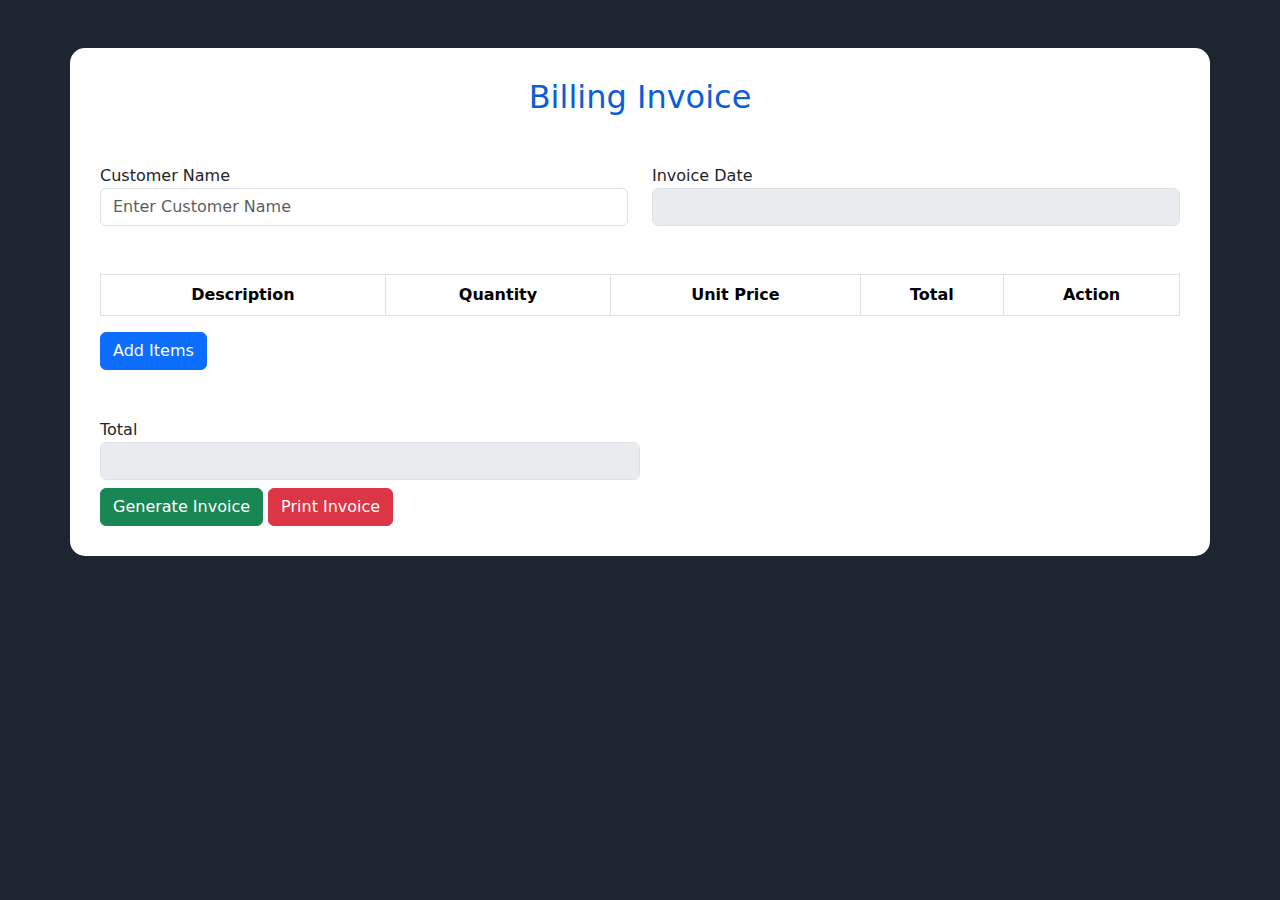
<file: index.html>
<!doctype html>
<html lang="en">

<head>
    <meta charset="utf-8">
    <meta name="viewport" content="width=device-width, initial-scale=1">
    <title>Invoice System</title>
    <link href="https://cdn.jsdelivr.net/npm/bootstrap@5.3.3/dist/css/bootstrap.min.css" rel="stylesheet"
        integrity="sha384-QWTKZyjpPEjISv5WaRU9OFeRpok6YctnYmDr5pNlyT2bRjXh0JMhjY6hW+ALEwIH" crossorigin="anonymous">
    <link rel="stylesheet" href="style.css">
</head>

<body>
    <div class="container mt-5">
        <h2 class="mb-5 text-center">Billing Invoice</h2>
        <form id="invoiceForm">
            <div class="row mt-5 mb-5">
                <div class="form-group col-md-6">
                    <label for="customerName">Customer Name</label>
                    <input type="text" class="form-control" id="customerName" placeholder="Enter Customer Name">
                </div>
                <div class="form-group col-md-6">
                    <label for="invoiceDate">Invoice Date</label>
                    <input type="text" class="form-control" id="invoiceDate" disabled readonly>
                </div>
            </div>
            <table class="table table-bordered">
                <thead>
                    <tr>
                        <th class="col">Description</th>
                        <th class="col">Quantity</th>
                        <th class="col">Unit Price</th>
                        <th class="col">Total</th>
                        <th class="col">Action</th>
                    </tr>
                </thead>
                <!-- Items will be added here dynamically -->
                <tbody id="invoiceItems">

                </tbody>
            </table>
            <button type="button" class="btn btn-primary" onclick="addInvoiceItems()">Add Items</button>
            <div class="form-group col-md-6 mt-5">
                <label for="totalAmount">Total</label>
                <input type="text" class="form-control" id="totalAmount" disabled readonly>
                <button type="button" class="btn btn-success mt-2" onclick="updatedTotalAmount()">Generate Invoice</button>
                <button type="button" class="btn btn-danger mt-2" onclick="printInvoice()">Print Invoice</button>
            </div>
        </form>
    </div>

    <!-- Script -->
    <script src="https://cdnjs.cloudflare.com/ajax/libs/jquery/3.7.1/jquery.min.js"
        integrity="sha512-v2CJ7UaYy4JwqLDIrZUI/4hqeoQieOmAZNXBeQyjo21dadnwR+8ZaIJVT8EE2iyI61OV8e6M8PP2/4hpQINQ/g=="
        crossorigin="anonymous" referrerpolicy="no-referrer"></script>
    <script src="https://cdnjs.cloudflare.com/ajax/libs/jquery/3.7.1/jquery.slim.min.js"
        integrity="sha512-sNylduh9fqpYUK5OYXWcBleGzbZInWj8yCJAU57r1dpSK9tP2ghf/SRYCMj+KsslFkCOt3TvJrX2AV/Gc3wOqA=="
        crossorigin="anonymous" referrerpolicy="no-referrer"></script>
    <script src="https://cdn.jsdelivr.net/npm/bootstrap@5.3.3/dist/js/bootstrap.bundle.min.js"
        integrity="sha384-YvpcrYf0tY3lHB60NNkmXc5s9fDVZLESaAA55NDzOxhy9GkcIdslK1eN7N6jIeHz"
        crossorigin="anonymous"></script>
    <script src="script.js"></script>
    <!-- Script -->
</body>

</html>
</file>
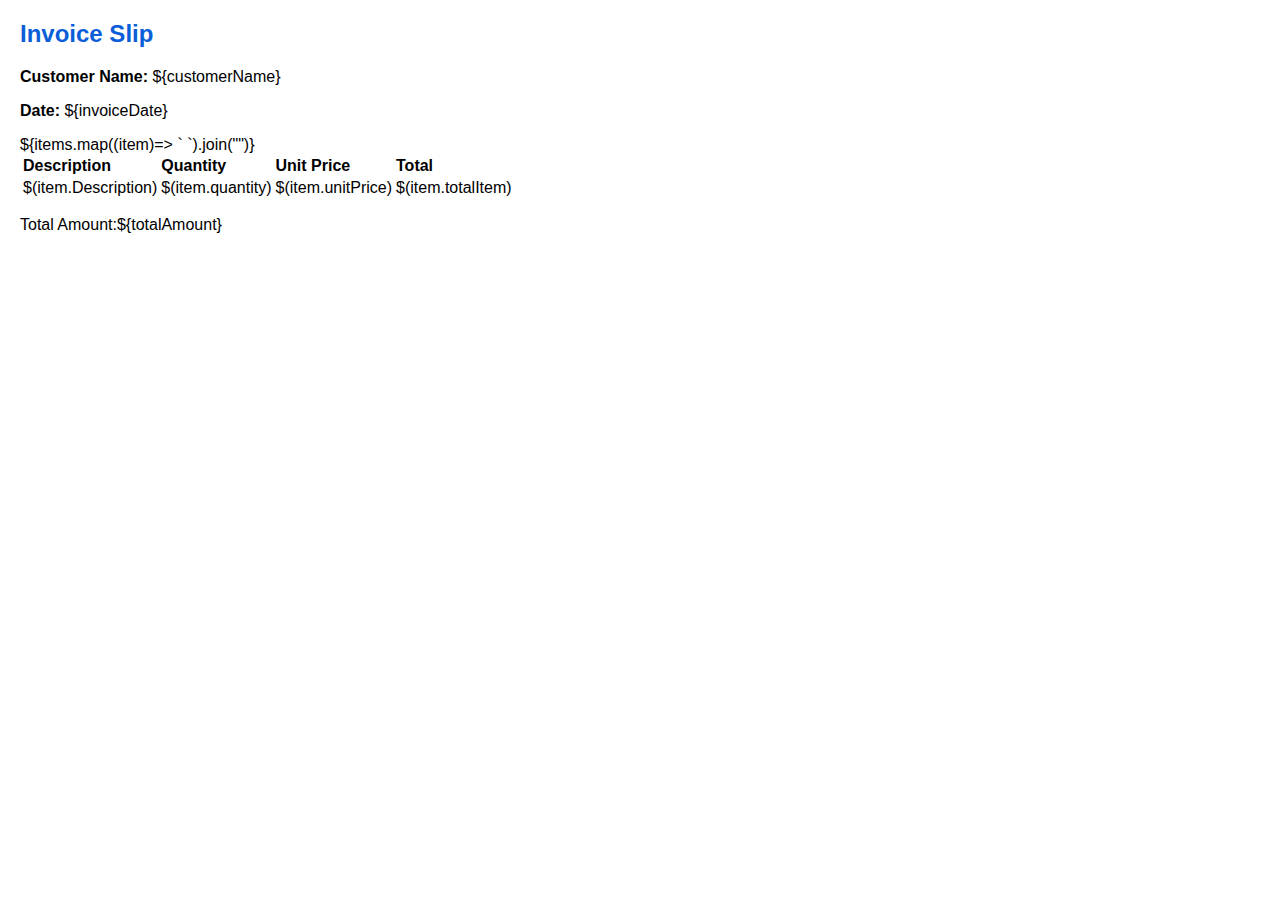
<file: sdf.html>
<!DOCTYPE html>
<html lang="en">

<head>
    <title>Invoice Slip</title>
    <style>
        body {
            font-family: Arial, Helvetica, sans-serif;
            margin: 20px;
        }

        h2 {
            color: #0B5ED7;
        }

        th,
        td {
            text-align: left;
        }
    </style>
</head>

<body>
    <h2>Invoice Slip</h2>
    <p><strong>Customer Name: </strong>${customerName}</p>
    <p><strong>Date: </strong>${invoiceDate}</p>
    <table>
        <thead>
            <tr>
                <th>Description</th>
                <th>Quantity</th>
                <th>Unit Price</th>
                <th>Total</th>
            </tr>
        </thead>
        <tbody>
            ${items.map((item)=> `
            <tr>
                <td>$(item.Description)</td>
                <td>$(item.quantity)</td>
                <td>$(item.unitPrice)</td>
                <td>$(item.totalItem)</td>
            </tr>`).join("")}
        </tbody>
    </table>
    <p class="total">Total Amount:${totalAmount}</p>
</body>

</html>
</file>
<file: style.css>
*{
    margin: 0;
    padding: 0;
    box-sizing: border-box;
}
body{
    background-color: #1d2630;
}
.container{
    background-color: #fff;
    padding: 30px;
    border-radius: 15px;
}
h2{
    color: #0B5ED7;
}
th, td{
    text-align: center;
}
#totalAmount{
    font-weight: bold;
}
</file>
